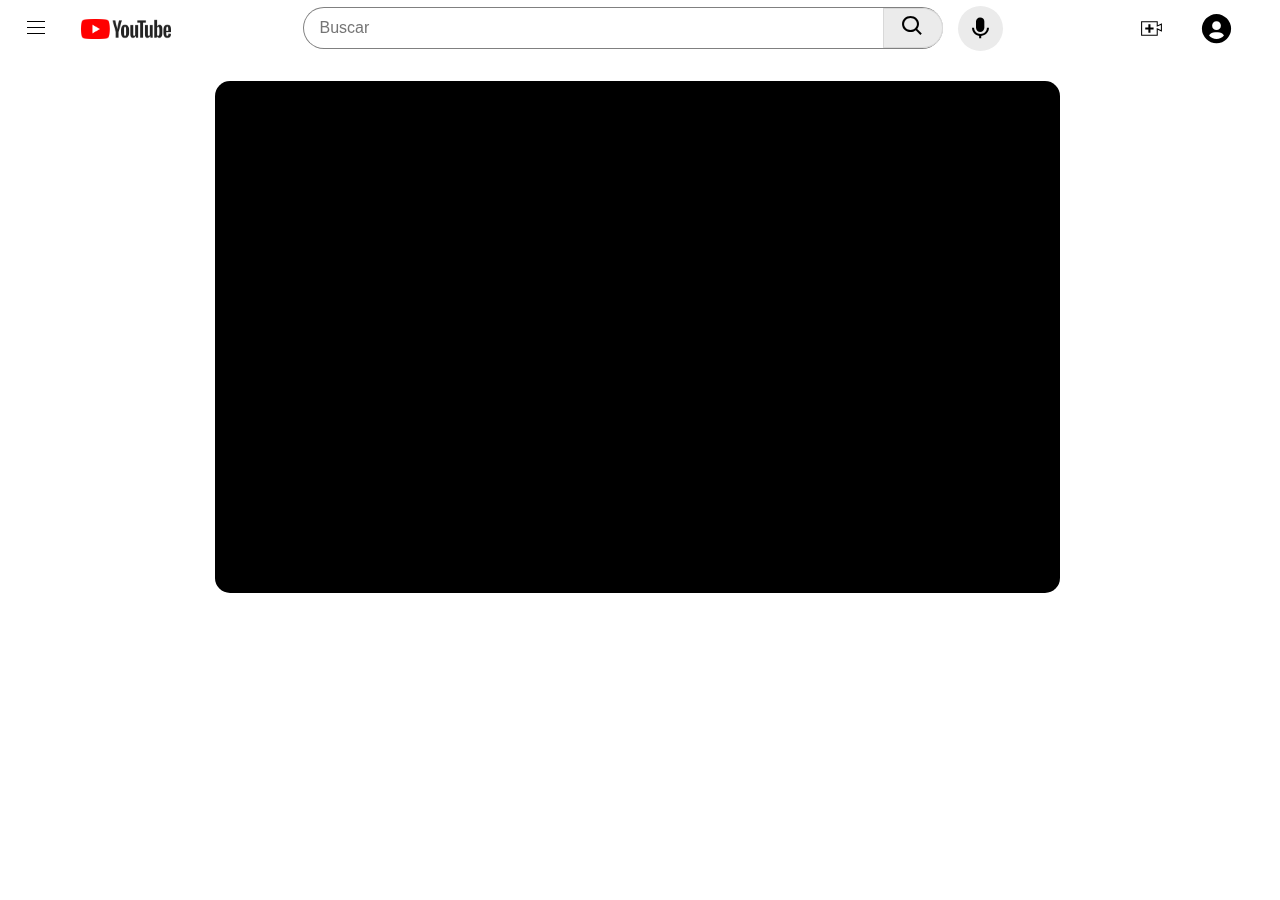
<file: player.html>
<!DOCTYPE html>
<html lang="es">

<head>
    <meta charset="UTF-8">
    <meta name="viewport" content="width=device-width, initial-scale=1.0">
    <title>Youtube</title>
    <link href='https://unpkg.com/boxicons@2.1.4/css/boxicons.min.css' rel='stylesheet'>
    <link rel="stylesheet" href="./css/normalize.css">
    <link rel="stylesheet" href="./css/player.css">
    <script src="player.js" defer></script>

</head>
<body>
    <section id="sidebar-container" class="sidebar-container">
        <div id="sidebar" class="sidebar">
            <div class="sidebar-top">
                <span id="menu-close"><svg class="menu-sidebar" height="24" viewBox="0 0 24 24" width="24"
                        focusable="false" style="pointer-events: none; display: block; width: 100%; height: 100%;">
                        <path d="M21 6H3V5h18v1zm0 5H3v1h18v-1zm0 6H3v1h18v-1z"></path>
                    </svg></span>
                <a href="index.html"><img class="logoyt-sidebar" src="img/logo-yt.png" alt="logo-yt"></a>
            </div>
            <div id="sidebar-main" class="sidebar-main">
            </div>
        </div>
        <div id="sidebar-background">
        </div>
    </section>
    <header>
        <div class="left_header">
            <div id="menu-open" class="menu-header"><svg class="menu-sidebar" height="24" viewBox="0 0 24 24" width="24"
                    focusable="false" style="pointer-events: none; display: block;">
                    <path d="M21 6H3V5h18v1zm0 5H3v1h18v-1zm0 6H3v1h18v-1z"></path>
                </svg></div>
            <a href="index.html"><img class="logoyt" src="img/logo-yt.png" alt="logo-yt"></a>

        </div>
        <div class="mid_header-desktop long">
            <div class="search-desktop long">
                <div class="searchbox-desktop">
                    <input id="searchbox-input" type="text" placeholder="Buscar">
                </div>
                <button id="searchbtn" class="searchButton"><i class='bx bx-search'></i></button> <!-- lupa -->
            </div>
            <i class='bx bxs-microphone micro-desktop'></i> <!-- microfono -->
        </div>
        <div class="search-mobile mobile">
            <div class="searchbox-mobile">
                <input type="text">
            </div>
        </div>
        <div class="right_header-desktop long">
            <div class="camera-header-desktop"><svg
                    style="pointer-events: none; display: block; width: 100%; height: 100%;" viewBox="0 0 24 24"
                    focusable="false" width="25" height="25">
                    <path
                        d="M14 13h-3v3H9v-3H6v-2h3V8h2v3h3v2zm3-7H3v12h14v-6.39l4 1.83V8.56l-4 1.83V6m1-1v3.83L22 7v8l-4-1.83V19H2V5h16z">
                    </path>
                </svg></div>
            <i class='bx bxs-user-circle'></i>
        </div>
        <div class="right_header-mobile mobile">
            <i class='bx bx-search nav-btn'></i><i class='bx bxs-microphone nav-btn'></i><i
                class='bx bx-camera-movie nav-btn'></i><i class='bx bxs-user-circle'></i>
        </div>
    </header>
    <main>
        <div class="main-desktop desktop">
            <div class="video-comentarios">
                <div id="video">
                    <iframe id="videoInjected" width="100%" height="100%" src="" frameborder="0"
                        allow="accelerometer; autoplay; clipboard-write; encrypted-media; gyroscope; picture-in-picture; web-share"
                        allowfullscreen>
                    </iframe>
                </div>
                <div class="descripcion-desktop desktop" id="descripcion-desktop">
                </div>
                <div class="comentarios-desktop desktop" id="comentarios">
                </div>
            </div>
            <div id="recomendado-desktop" class="recomendado-desktop desktop">
            </div>
        </div>
        

        </div>
        </div>
        <div class="main_mobile mobile">
            <div id="video">
                <iframe id="videoInjected" width="100%" height="100%" src="" frameborder="0"
                    allow="accelerometer; autoplay; clipboard-write; encrypted-media; gyroscope; picture-in-picture; web-share"
                    allowfullscreen>
                </iframe>
            </div>
            <div id="descripcion"></div>
            <div id="recomendado"></div>
            <div id="comentarios"></div>
        </div>
    </main>
</body>
</html>
</file>
<file: css/player.css>
:root {
    --grey: #ebebeb;
}

html {
    padding: 0;
    margin: 0;
}

a {
    text-decoration: none;
    color: black;
}

body {
    overflow-x: hidden !important;
    padding: 0;
    margin: 0;
    font-family: "Roboto", "Arial", sans-serif;
    position: relative;
}

.sidebar-container {
    position: fixed;
    display: grid;
    z-index: -1;
    grid-template-columns: 100vw;
    grid-template-rows: auto;
    grid-template-areas:
        'header'
    ;
}

.sidebar,
.sidebar-main {
    display: flex;
    flex-direction: column;
    width: 240px;
    background-color: white;
    height: 100vh;
    font-size: 15px;
}

.sidebar {
    padding-top: 16px;
    grid-area: header;
    position: fixed;
    z-index: 500;
    transition: 0.3s ease;
    left: -400px;
}

.sidebar-box div {
    width: 216px;
}

.sidebar-box {
    display: flex;
    flex-direction: column;
    padding-bottom: 20px;
    border-bottom: 0.009px solid rgba(132, 132, 132, 0.254);
    width: 90%;
    padding-top: 20px;
}

.sidebar-main {
    position: relative;
    overflow-y: hidden;
    gap: 0px;
}

.sidebar-main a {
    display: flex;
    flex-direction: row;
    align-items: center;
    gap: 15px;
    margin-left: 10px;
    padding: 10px;
}

.sidebar-main div {
    width: 200px;
}

.sidebar-main a:hover {
    background-color: #cacaca49;
    position: relative;
    border-radius: 13px;
}

.sidebar-main:hover {
    overflow-y: scroll;
}

.sidebar-main::-webkit-scrollbar {
    width: 10px;
}

.sidebar-main::-webkit-scrollbar-track {
    background: transparent;
}

.sidebar-main::-webkit-scrollbar-thumb {
    background: #7e7e7e;
    width: 10px;
}

.sidebar-subtitle {
    padding-left: 20px;
    padding-bottom: 10px;
}

.side6cont {
    display: flex;
    flex-direction: row;
    padding-left: 15px;
}

.side6cont a {
    font-size: 12px;
    padding: 2px;
    color: rgb(90, 90, 90);
    font-weight: bold;
}

.side6cont a:hover {
    background-color: transparent;
}

.sidebar-top {
    display: flex;
    flex-direction: row;
    align-items: center;
    position: sticky;
    top: 0;
    padding-left: 20px;
}


#sidebar-background {
    background-color: transparent;
    height: 100vh;
    width: 100vw;
    position: relative;
    z-index: 0;
    grid-area: header;
}

/*? HEADER */

header {
    height: 56px;
    padding: 0 16px;
    display: flex;
    flex-direction: row;
    align-items: center;
    justify-content: space-between;
    font-size: 35px;
    font-weight: 200;
    position: sticky;
    top: 0;
    background: white;
}

.mobile {
    display: none;
}

.left_header {
    display: flex;
    flex-direction: row;
    align-items: center;
}

.mid_header-desktop {
    flex: 0 1 700px;
    min-width: 0;
    display: flex;
    flex-direction: row;
    align-items: center;
    margin-left: 130px;
}

.right_header-desktop {
    margin-left: 130px;
    flex-shrink: 0;
    padding-right: 30px;
    display: flex;
    align-items: center;
    gap: 30px;
    /*Para que no se monten los botones uno encima de otro*/
}

.right_header-mobile {
    display: none;
}

.search-desktop {
    align-items: center;
    border: 1px solid grey;
    border-right: none;
    border-radius: 40px 40px;
    color: grey;
    padding: 0px 0px 0px 16px;
    /*Mover el cursor de escritura --> 16px*/
    margin-left: 32px;
    flex: 1;
    display: flex;
    height: 40px;
    width: 64px;
    margin: 0;
    cursor: pointer;
}

.searchbox-desktop {
    width: 100%;
    display: flex;
    align-items: items;
}

.searchbox-desktop input {
    box-sizing: border-box;
    padding: 1px 0;
    margin: 0;
    outline: none;
    background-color: transparent;
    border: none;
    color: inherit;
    /*Toma el color en texto de su padre*/
    font-family: Roboto, Noto, sans-serif;
    font-size: 16px;
    max-width: 100%;
    text-align: inherit;
    width: 100%;
}

.searchButton {
    border: 1px solid rgba(180, 180, 180, 0.332);
    background-color: var(--grey);
    border-radius: 0 40px 40px 0;
    cursor: pointer;
    height: 40px;
    width: 64px;
    margin: 0;
    font-size: 25px;
}

.searchButton:hover {
    background-color: rgb(219, 219, 219);
}

.searchbox-mobile {
    display: none;
    z-index: 200;
}

.micro-desktop {
    padding: 10px;
    background-color: var(--grey);
    border-radius: 100%;
    font-size: 25px;
    margin-left: 15px;
    cursor: pointer;
}

.micro-desktop:hover {
    background-color: rgb(219, 219, 219);
}

.logoyt {
    height: 20px;
    width: 90px;
    cursor: pointer;
    margin-bottom: 1px;
    margin-left: 15px;
}

.logoyt-sidebar {
    height: 20px;
    width: 90px;
    cursor: pointer;
    margin-top: 4px;
    margin-left: 25px;
}

.menu-header {
    font-size: 25px;
    margin-right: 10px;
    cursor: pointer;
    padding: 8px;

}

.menu-header:hover {
    background-color: var(--grey);
    border-radius: 100%;
}

#menu-close {
    cursor: pointer;
}

.bx-camera-movie {
    padding: 10px;
    cursor: pointer;
}

.bx-camera-movie:hover {
    background-color: var(--grey);
    border-radius: 100%;
}

.camera-header-desktop {
    padding: 5px;
    cursor: pointer;
    border-radius: 100%;
}

.camera-header-desktop:hover {
    background-color: var(--grey);
}

.bxs-user-circle {
    cursor: pointer;
    border-radius: 100%;
}

/*? MAIN */

main {
    max-width: 100vw;
    display: flex;
    justify-content: center;
    align-items: center;
    flex-direction: column;
}

.main-desktop{
    max-width: 1920px;
    display: flex;
    padding-top: 25px;
    justify-content: space-between;
}
.video-comentarios {
    padding-left: 4vw;
    width: 66vw;
    display: flex;
    flex-direction: column;
    gap: 20px;
    max-width: 1408px;

}
#video {
    height: 40vw;
    max-height: 720px;
    width: 66vw;
    max-width: 1408px;
    background-color: black;
    display: flex;
    border-radius: 15px;
    justify-content: center;
}
iframe {
    border-radius: 15px;
}

.recomendado-desktop {
    width: 100%;
}
#descripcion-desktop {
    display: flex;
    flex-direction: column;
    gap: 15px;
}
.title {
    font-size: 20px;
    font-weight: 600;
}
.bellow-title {
    display: flex;
    height: 45px;
    justify-content: space-between;
    align-items: center;
}
.bellow-title-left {
    display: flex;
    gap: 10px;
    box-sizing: border-box;
    justify-content: center;
    align-items: center;
}
.bellow-title-left img {
    border-radius: 100%;
    cursor: pointer;
    height: 40px;
    width: 40px;
}
.bellow-title-left a{
    margin-left: 15px;
    padding: 10px 15px;
    background-color: black;
    color: white;
    font-weight: bold;
    font-size: 14px;
    border-radius: 20px;
}
.bellow-title-left a:hover {
    background-color: rgba(0, 0, 0, 0.805);
}
.channel-name {
    font-weight: bold;
    cursor: pointer;
}
.subs {
    font-size: 13px;
    color: #707070;
}
.channel-info {
    display: flex;
    flex-direction: column;
}

.bellow-title-right {
    display: flex;
    gap: 8px;
    align-items: center;
}
.like-section {
    width: 160px;
    /* background-color: rgb(157, 50, 50); */
    display: flex;
    justify-content: space-between;
    align-items: center;
    text-align: center;
    font-size: 20px;
    cursor: pointer;
}
.likebtn-desktop{
    display: flex;
    width: 70%;
    border-radius: 20px 0px 0px 20px;
    background-color: #ededed;
    padding-left: 13px;
    padding-top: 2px;
    padding-right: 8px;
    padding-bottom: 2px;
    border-right: black;
    gap: 15px;
    align-items: center;
}
/* .like {
    margin-top: 1px;
} */
.likebtn-desktop:hover {
    background-color: #c7c7c770;
}
.likes {
    font-size: 15px;
}
.like-top {
    padding: 5px;
    border-radius: 20px;
}

.dislikebtn-desktop{
    width: 29%;
    border-radius: 0px 20px 20px 0px;
    background-color: #ededed;
    padding-left: 8px;
    padding-top: 6px;
    padding-right: 12px;
    padding-bottom: 6px;
    border-left: 1px solid rgba(0, 0, 0, 0.176);
}
.dislikebtn-desktop:hover {
    background-color: #c7c7c770;
}
.share-desktop {
    cursor: pointer;
    display: flex;
    gap: 10px;
    align-items: center;
    background-color: #ededed;
    padding: 4px 10px;
    border-radius: 20px;
}
.share-desktop:hover {
    background-color: #c7c7c770;
}
.share-desktop i {
    font-size: 25px;
}

.guardar-desktop {
    display: flex;
    gap: 10px;
    align-items: center;
    cursor: pointer;
    padding: 4px 14px;
    background-color: #ededed;
    border-radius: 20px;
}
.guardar-desktop:hover {
    background-color: #c7c7c770;
}
.dotdotdot-desktop {
    cursor: pointer;
    padding: 4px 4px;
    background-color: #ededed;
    border-radius: 20px;
    font-size: 20px;
}
.dotdotdot-desktop:hover {
    background-color: #c7c7c770;
}

.info {
    padding: 16px;
    font-size: 15px;
    background-color: #ededed;
    border-radius: 10px;
}

.info-top {
    display: flex;
    gap: 10px;
}
.comentarios-container {
    margin-top: 25px;
    display: flex;
    flex-direction: column;
    gap: 15px;
}
.comentario {
    display: flex;
    gap: 20px;
}

.comentario img {
    border-radius: 100%;
    width: 40px;
    height: 40px;
    cursor: pointer;
}
.comentario-top {
    display: flex;
    gap: 5px;
    cursor: pointer;
    align-items: center;
}
.autor {
    font-weight: 600;
}
.comentario-date {
    font-size: 15px;
    color: #707070;
    font-weight: 600;
}
.comentario-date:hover {
    color: #303030;
}
.comentario-content {
    display: flex;
    flex-direction: column;
    gap: 5px;
}

.comentarios-likes-container {
    display: flex;
    width: 200px;
    justify-content: space-between;
}

.like, .n-likes, .dislike, .responderbtn {
    padding: 4px;
    border-radius: 20px;
}
.like, .dislike {
    font-size: 20px;
}

.like:hover , .dislike:hover, .responderbtn:hover {
    background-color: #ededed;
    cursor: pointer;

}

/* Recomendado Desktop */

.recomendado-desktop {
    display: flex;
    flex-direction: column;
    gap: 10px;
    padding: 0px 28px;
}
.recomendado-container {
    display: flex;
    flex-direction: column;
    gap: 10px;
}
.recomendado {
    display: flex;
    gap: 10px;
    width: 75%;
    cursor: pointer;
}
.recomendado img {
    border-radius: 10px;
    border: 1.5px solid transparent;
    transition: 0.2s ease-in-out;
    cursor: pointer;
    width: 168px;
    height: 94px;
}
.recomendado:hover  .thumbnail{
    border: 1.8px solid #838383;
}
.recomendado-info {
    display: flex;
    flex-direction: column;
    gap: 5px;
}
.recomendado-title {
    font-size: 13px;
    font-weight: bold;
    cursor: pointer;
}
.recomendado-channel {
    font-size: 12px;
    cursor: pointer;
    color: #707070;
    font-weight: bold;
}
.recomendado-little {
    display: flex;
    font-size: 12px;
    color: #707070;
}





@media (max-width: 1100px) {
    .recomendado-views {
        display: none;
    }
    .recomendado-date {
        display: none;
    }
    .recomendado div {
        font-size: 1.2vw;
    }
    .guardar-desktop {
        display: none;
    }
}


@media (max-width: 900px) {
    .desktop {
        display: none
    }
}





@media (max-width: 641px) {
    .mid_header {
        display: none;
    }
    .long {
        display: none;
    }
    .desktop {
        display: none
    }

    .mobile {
        display: block;
    }

    .right_header-mobile {
        display: block;
        margin-right: 18px;
        display: flex;
        align-items: center;
        /* gap: 5px; */
    }

    .nav-btn {
        cursor: pointer;
        padding: 9px;
        font-size: 23px;
        border-radius: 100%;
        align-self: center;
    }

    .nav-btn:hover {
        background-color: var(--grey);
    }

    .bxs-user-circle {
        margin-left: 10px;
        font-size: 36px;
    }

}


/* 

.sidebar {
    grid-area: header;
    z-index: 600;
    position: absolute;
    left: 0px;
    transition: 0.5s ease;
}

    
*/
</file>
